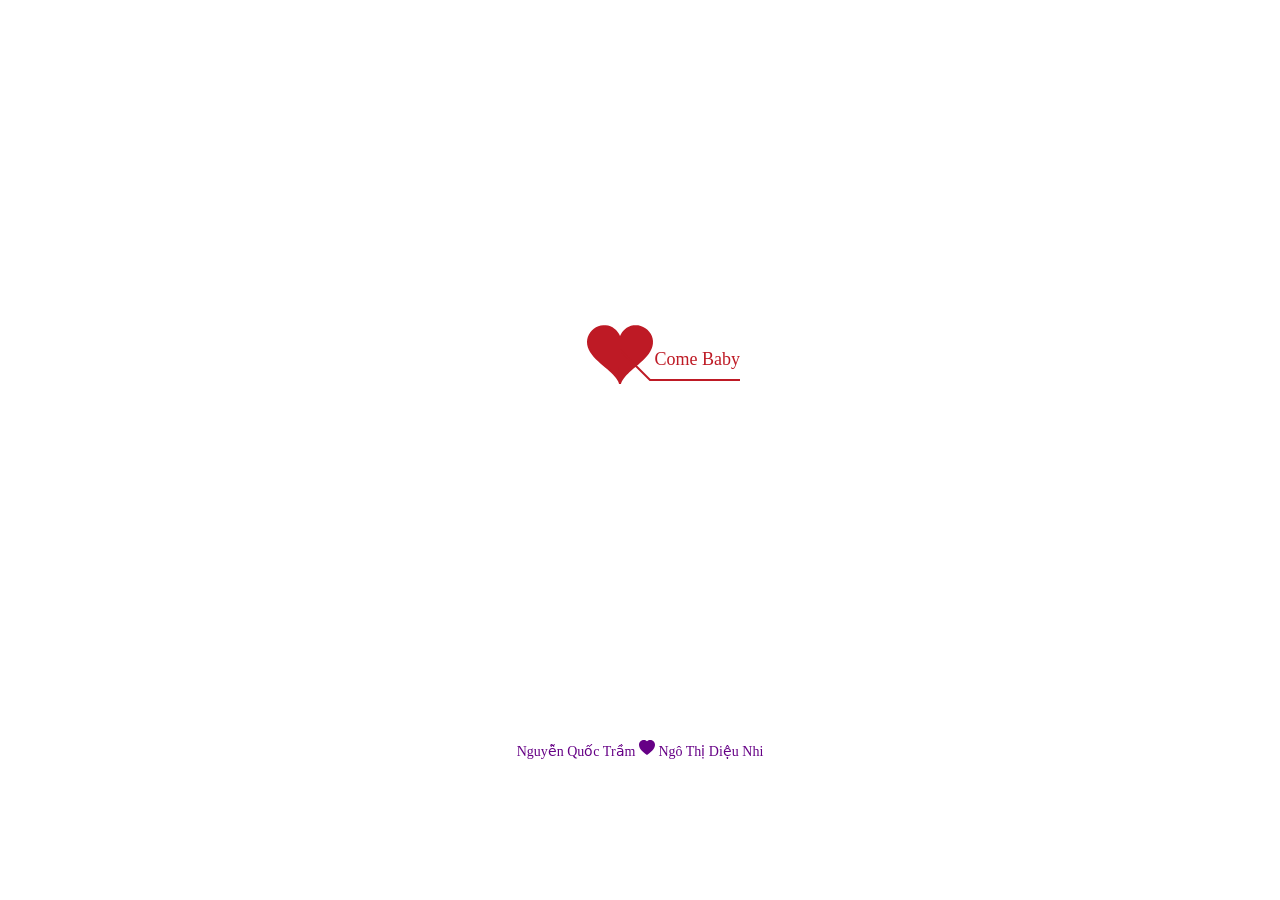
<file: 333.html>
﻿<!DOCTYPE html PUBLIC "-//W3C//DTD XHTML 1.0 Strict//EN" "http://www.w3.org/TR/xhtml1/DTD/xhtml1-strict.dtd">
<html xml:lang="en" xmlns="http://www.w3.org/1999/xhtml">
<head>
		<meta http-equiv="Content-Type" content="text/html; charset=UTF-8">
		<link rel="icon" type="image/png" href="http://imgur.com/CILKGax.png">
		<title>3018</title>	    
        <link type="text/css" rel="stylesheet" href="./qd/default.css">
		<script type="text/javascript" src="./qd/jquery.min.js"></script>
		<script type="text/javascript" src="./qd/jscex.min.js"></script>
		<script type="text/javascript" src="./qd/jscex-parser.js"></script>
		<script type="text/javascript" src="./qd/jscex-jit.js"></script>
		<script type="text/javascript" src="./qd/jscex-builderbase.min.js"></script>
		<script type="text/javascript" src="./qd/jscex-async.min.js"></script>
		<script type="text/javascript" src="./qd/jscex-async-powerpack.min.js"></script>
		<script type="text/javascript" src="./qd/functions.js" charset="utf-8"></script>
		<script type="text/javascript" src="./qd/love.js" charset="utf-8"></script>
	    <style type="text/css"></style>

</head>
    <body>
        <div id="main">
             <div id="wrap">
                <div id="text">
			        <div id="code">
			            <font color="#3500ff"><span class="say">Chào người con gái anh yêu,</span><br>
                            <span class="say">Em có nhớ chúng ta yêu nhau được bao nhiêu ngày không ?</span><br>
                            <span class="say">Anh thì nhớ rất rõ đấy.</span><br>
                            <span class="say"> </span><br>
                            <span class="say">Yêu em, thương em, được nắm tay em, bên cạnh em</span><br>
                            <span class="say">Là những điều mà anh cứ nghĩ rằng chỉ có thể tồn tại trong mơ</span><br>
                            <span class="say">Nhưng không, những điều tuyệt vời ấy đã trở thành hiện thực</span><br>
                            <span class="say">Khi em đã chấp nhận lời thương của anh ^^</span><br>
                            <span class="say"> </span><br>
                            <span class="say">Và em biết không?</span><br>
                            <span class="say">Từ ngày ấy anh như thể mắc phải một căn bệnh khó chữa</span><br>
                            <span class="say">Đó là bệnh "yêu em quá nhiều" <3</span><br>
                            <span class="say">Đó là cũng là căn bệnh hạnh phúc nhất trên đời ngày</span><br>
                            <span class="say">Căn bệnh duy nhất mà anh muốn mình mãi mãi mắc và không cần phải chữa khỏi ^^</span><br>
                            <span class="say"> </span><br>
                            <span class="say"><span class="space"></span> -- Anh yêu Em --</span>
			            </font></p>
                    </div>
                </div>
                <div id="clock-box">
					<span class="STYLE1"> Thời gian đã yêu em</span>
                  <div id="clock"></div>
              </div>
                <canvas id="canvas" width="1100" height="680"></canvas>
            </div>
            
        </div>
    
    <script>
    </script>

    <script>
    (function(){
        var canvas = $('#canvas');
		
        if (!canvas[0].getContext) {
            $("#error").show();
            return false;        }

        var width = canvas.width();
        var height = canvas.height();        
        canvas.attr("width", width);
        canvas.attr("height", height);
        var opts = {
            seed: {
                x: width / 2 - 20,
                color: "rgb(190, 26, 37)",
                scale: 2
            },
            branch: [
                [535, 680, 570, 250, 500, 200, 30, 100, [
                    [540, 500, 455, 417, 340, 400, 13, 100, [
                        [450, 435, 434, 430, 394, 395, 2, 40]
                    ]],
                    [550, 445, 600, 356, 680, 345, 12, 100, [
                        [578, 400, 648, 409, 661, 426, 3, 80]
                    ]],
                    [539, 281, 537, 248, 534, 217, 3, 40],
                    [546, 397, 413, 247, 328, 244, 9, 80, [
                        [427, 286, 383, 253, 371, 205, 2, 40],
                        [498, 345, 435, 315, 395, 330, 4, 60]
                    ]],
                    [546, 357, 608, 252, 678, 221, 6, 100, [
                        [590, 293, 646, 277, 648, 271, 2, 80]
                    ]]
                ]] 
            ],
            bloom: {
                num: 700,
                width: 1080,
                height: 650,
            },
            footer: {
                width: 1200,
                height: 5,
                speed: 10,
            }
        }

        var tree = new Tree(canvas[0], width, height, opts);
        var seed = tree.seed;
        var foot = tree.footer;
        var hold = 1;

        canvas.click(function(e) {
            var offset = canvas.offset(), x, y;
            x = e.pageX - offset.left;
            y = e.pageY - offset.top;
            if (seed.hover(x, y)) {
                hold = 0; 
                canvas.unbind("click");
                canvas.unbind("mousemove");
                canvas.removeClass('hand');
            }
        }).mousemove(function(e){
            var offset = canvas.offset(), x, y;
            x = e.pageX - offset.left;
            y = e.pageY - offset.top;
            canvas.toggleClass('hand', seed.hover(x, y));
        });

        var seedAnimate = eval(Jscex.compile("async", function () {
            seed.draw();
            while (hold) {
                $await(Jscex.Async.sleep(10));
            }
            while (seed.canScale()) {
                seed.scale(0.95);
                $await(Jscex.Async.sleep(10));
            }
            while (seed.canMove()) {
                seed.move(0, 2);
                foot.draw();
                $await(Jscex.Async.sleep(10));
            }
        }));

        var growAnimate = eval(Jscex.compile("async", function () {
            do {
    	        tree.grow();
                $await(Jscex.Async.sleep(10));
            } while (tree.canGrow());
        }));

        var flowAnimate = eval(Jscex.compile("async", function () {
            do {
    	        tree.flower(2);
                $await(Jscex.Async.sleep(10));
            } while (tree.canFlower());
        }));

        var moveAnimate = eval(Jscex.compile("async", function () {
            tree.snapshot("p1", 240, 0, 610, 680);
            while (tree.move("p1", 500, 0)) {
                foot.draw();
                $await(Jscex.Async.sleep(10));
            }
            foot.draw();
            tree.snapshot("p2", 500, 0, 610, 680);

            canvas.parent().css("background", "url(" + tree.toDataURL('image/png') + ")");
            canvas.css("background", "#ffe");
            $await(Jscex.Async.sleep(300));
            canvas.css("background", "none");
        }));

        var jumpAnimate = eval(Jscex.compile("async", function () {
            var ctx = tree.ctx;
            while (true) {
                tree.ctx.clearRect(0, 0, width, height);
                tree.jump();
                foot.draw();
                $await(Jscex.Async.sleep(25));
            }
        }));

        var textAnimate = eval(Jscex.compile("async", function () {
		    var together = new Date();
		    var year = 2021, month = 2, day = 20; 
		    together.setFullYear(year, month - 1, day); 			
		    together.setHours(0);							
		    together.setMinutes(0);				
		    together.setSeconds(0);					
		    together.setMilliseconds(0);			

		    $("#code").show().typewriter();
            $("#clock-box").fadeIn(500);
            while (true) {
                timeElapse(together);
                $await(Jscex.Async.sleep(1000));
            }
        }));

        var runAsync = eval(Jscex.compile("async", function () {
            $await(seedAnimate());
            $await(growAnimate());
            $await(flowAnimate());
            $await(moveAnimate());

            textAnimate().start();

            $await(jumpAnimate());
        }));

        runAsync().start();
    })();
    </script>
<div style="text-align:center;margin:50px 0; font:normal 14px/24px 'MicroSoft YaHei';">
					
<p>Nguyễn Quốc Trầm <i><svg xmlns="http://www.w3.org/2000/svg" width="16" height="16" fill="currentColor" class="bi bi-heart-fill" viewBox="0 0 16 16">
    <path fill-rule="evenodd" d="M8 1.314C12.438-3.248 23.534 4.735 8 15-7.534 4.736 3.562-3.248 8 1.314z"/>
  </svg></i> Ngô Thị Diệu Nhi</p>

</div>
<iframe src="https://www.nhaccuatui.com/mh/background/wEDDjGdQh1pn" width="1" height="1" frameborder="0" allowfullscreen></iframe>

<style>

</style>
</body>

</html>
</file>
<file: qd/default.css>
body{margin:0;padding:0;background-image:url("http://imgur.com/9SHW2XH.jpg");background-size:cover;background-repeat:no-repeat;font-size:14px;font-family:'sans-serif','sans-serif',sans-serif;color:#660086;overflow:auto}
a {color:##00ff45;font-size:14px;text-decoration:none;}
#main{width:100%;}
#wrap{position:relative;margin:0 auto;width:1100px;height:680px;margin-top:10px;}
#text{width:400px;height:425px;left:60px;top:80px;position:absolute;}
#code{display:none;font-size:16px;}
#clock-box {position:absolute;left:60px;top:550px;font-size:28px;display:none;}
#clock-box a {font-size:28px;text-decoration:none;}
#clock{margin-left:48px;}
#clock .digit {font-size:64px;}
#canvas{margin:0 auto;width:1100px;height:680px;}
#error{margin:0 auto;text-align:center;margin-top:60px;display:none;}
.hand{cursor:pointer;}
#code{width: 500px; color: #3b6900; font-family:cursive;}
.space{margin-right:150px;}
</file>
